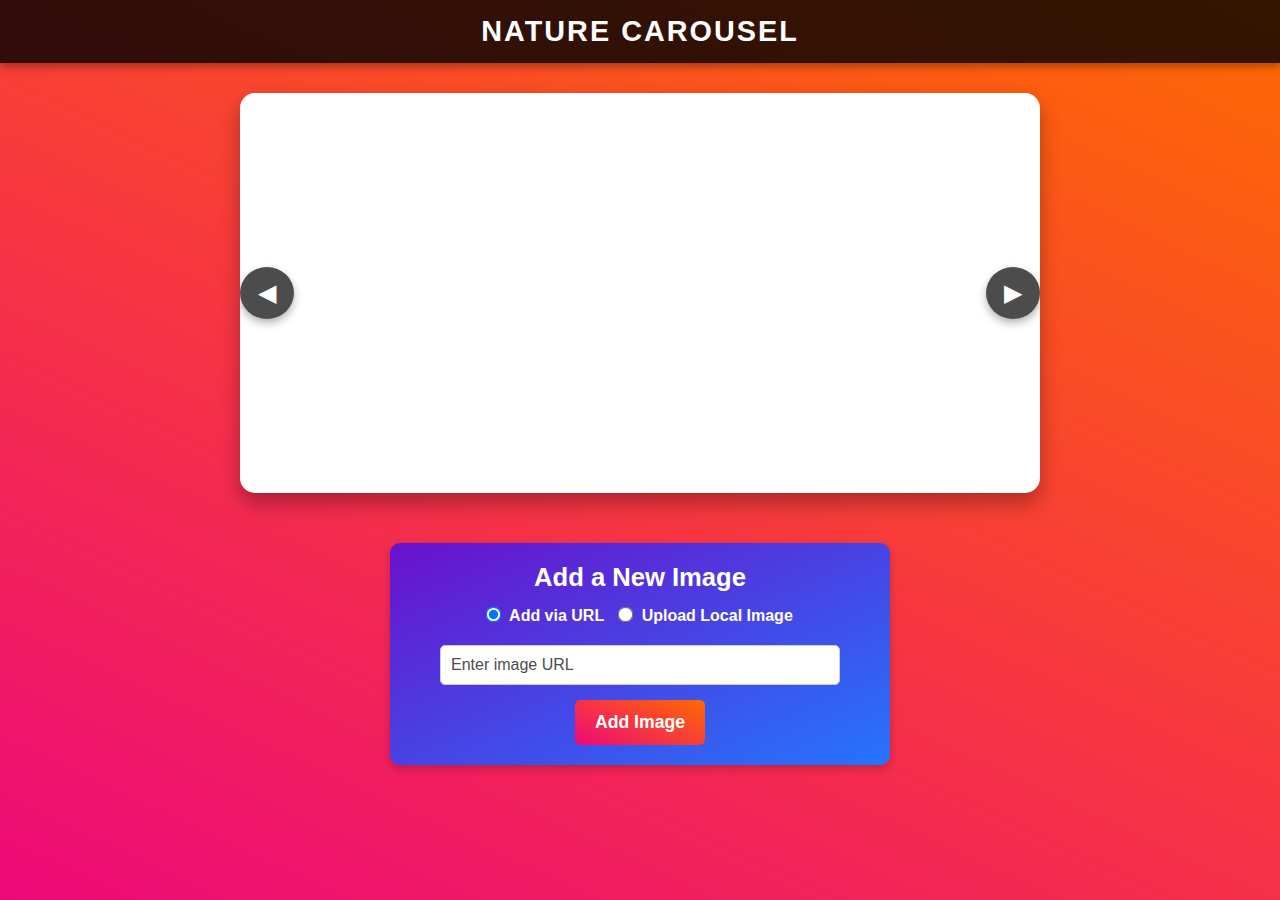
<file: Task-3/Image-Carousel/index.html>
<!DOCTYPE html>
<html lang="en">
  <head>
    <meta charset="UTF-8" />
    <meta name="viewport" content="width=device-width, initial-scale=1.0" />
    <title>Image Carousel</title>
    <link rel="stylesheet" href="./styles.css" />
  </head>
  <body>
    <header class="header">
      <nav class="navbar">
        <div class="logo">Nature Carousel</div>
      </nav>
    </header>

    <div class="carousel">
      <div class="controls">
        <button onclick="prevImage()">&#9664;</button>
        <button onclick="nextImage()">&#9654;</button>
      </div>
    </div>

    <div class="add-image">
      <h3>Add a New Image</h3>
      <div class="option-selector">
        <label>
          <input
            type="radio"
            name="image-source"
            value="url"
            checked
            onclick="toggleInput('url')" />
          Add via URL
        </label>
        <label>
          <input
            type="radio"
            name="image-source"
            value="local"
            onclick="toggleInput('local')" />
          Upload Local Image
        </label>
      </div>

      <div id="url-input">
        <input type="text" id="image-url" placeholder="Enter image URL" />
      </div>

      <div id="file-input" style="display: none">
        <input type="file" id="local-image" accept="image/*" />
      </div>

      <button class="addbtn" onclick="addImage()">Add Image</button>
    </div>

    <script src="./index.js"></script>
  </body>
</html>
</file>
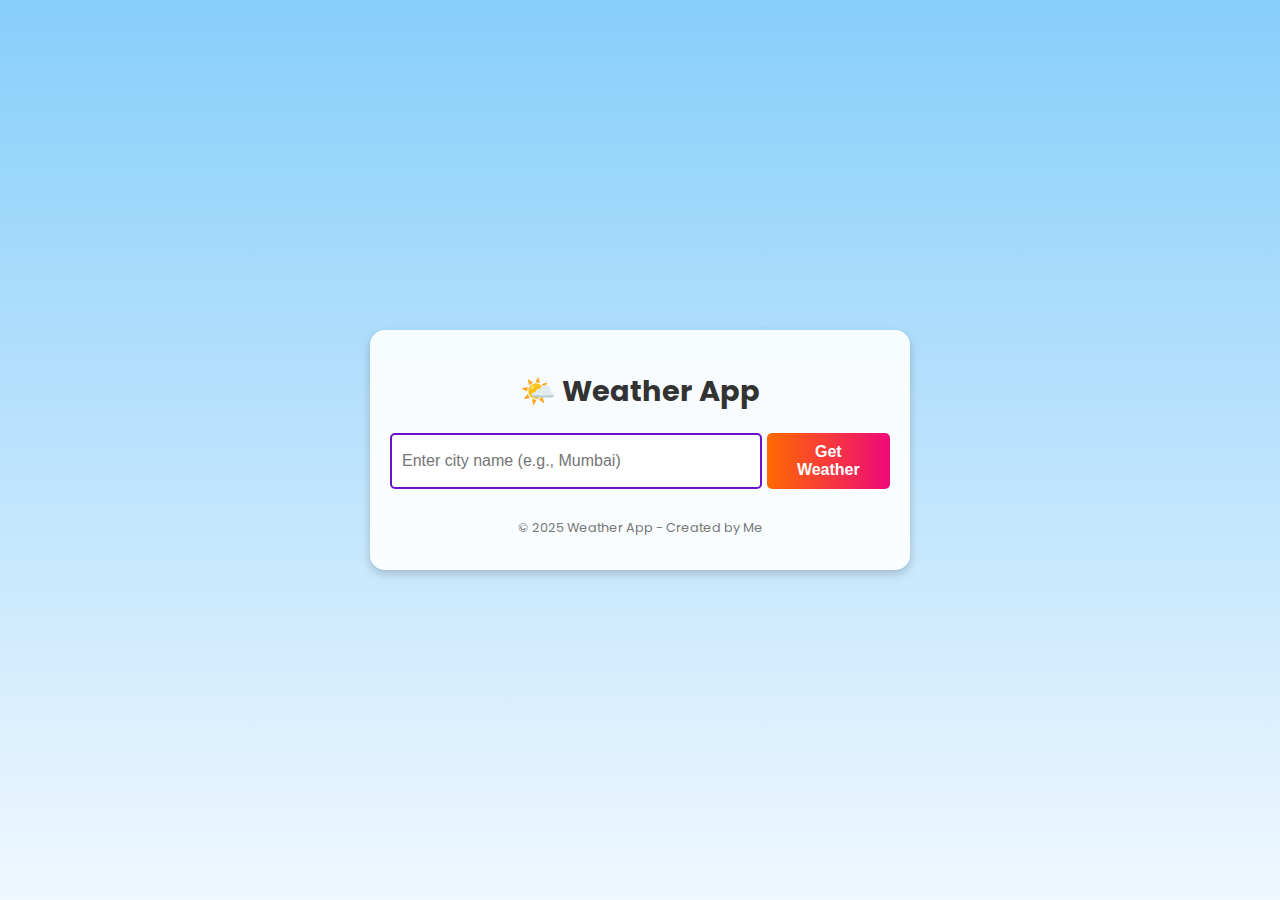
<file: Task-3/Weather-API/index.html>
<!DOCTYPE html>
<html lang="en">
  <head>
    <meta charset="UTF-8" />
    <meta name="viewport" content="width=device-width, initial-scale=1.0" />
    <title>Weather App</title>
    <link
      href="https://fonts.googleapis.com/css2?family=Poppins:wght@400;600&display=swap"
      rel="stylesheet" />
    <link rel="stylesheet" href="styles.css" />
  </head>
  <body>
    <div class="app-container">
      <header class="header">
        <h1>🌤️ Weather App</h1>
      </header>

      <main class="content">
        <form id="weather-form" class="weather-form">
          <input
            type="text"
            id="city-input"
            placeholder="Enter city name (e.g., Mumbai)"
            required />
          <button type="submit">Get Weather</button>
        </form>

        <div id="weather-display" class="weather-display"></div>
      </main>

      <footer class="footer">
        <p>&copy; 2025 Weather App - Created by Me</p>
      </footer>
    </div>

    <script src="index.js"></script>
  </body>
</html>
</file>
<file: Task-3/Image-Carousel/styles.css>
* {
  margin: 0;
  padding: 0;
  box-sizing: border-box;
}

body {
  font-family: "Arial", sans-serif;
  background: linear-gradient(25deg, #ee0979, #ff6a00);
  color: #fff;
  display: flex;
  flex-direction: column;
  align-items: center;
  min-height: 100vh;
}

.header {
  width: 100%;
  background-color: rgba(0, 0, 0, 0.8);
  position: sticky;
  top: 0;
  z-index: 10;
  box-shadow: 0 4px 8px rgba(0, 0, 0, 0.3);
}

.navbar {
  display: flex;
  justify-content: center;
  padding: 15px;
}

.logo {
  font-size: 1.8rem;
  font-weight: bold;
  color: #fff;
  text-transform: uppercase;
  letter-spacing: 2px;
}

.carousel {
  position: relative;
  width: 90%;
  max-width: 800px;
  height: 400px;
  overflow: hidden;
  margin: 30px auto;
  border-radius: 15px;
  box-shadow: 0 10px 20px rgba(0, 0, 0, 0.3);
  background-color: #fff;
}

.carousel img {
  width: 100%;
  height: 100%;
  object-fit: cover;
  display: none;
  transition: opacity 0.5s ease-in-out;
}

.carousel img.active {
  display: block;
  opacity: 1;
}

.controls {
  position: absolute;
  top: 50%;
  width: 100%;
  display: flex;
  justify-content: space-between;
  transform: translateY(-50%);
}

.controls button {
  background-color: rgba(0, 0, 0, 0.7);
  border: none;
  color: #fff;
  font-size: 24px;
  padding: 12px 18px;
  cursor: pointer;
  border-radius: 50%;
  box-shadow: 0 4px 8px rgba(0, 0, 0, 0.3);
  transition: transform 0.3s ease, background-color 0.3s ease;
}

.controls button:hover {
  background-color: #6a11cb;
  transform: scale(1.2);
}

.add-image {
  width: 90%;
  max-width: 500px;
  margin: 20px auto;
  padding: 20px;
  background: linear-gradient(to bottom right, #6a11cb, #2575fc);
  color: #333;
  border-radius: 10px;
  box-shadow: 0 4px 8px rgba(0, 0, 0, 0.2);
  text-align: center;
}

.add-image h3 {
  font-size: 1.6rem;
  font-weight: bold;
  color: #ffffff;
  margin-bottom: 15px;
}

.option-selector {
  display: flex;
  justify-content: center;
  gap: 15px;
  margin-bottom: 20px;
}

.option-selector label {
  font-size: 1rem;
  font-weight: bold;
  color: #ffffff;
  cursor: pointer;
}

.option-selector input[type="radio"] {
  margin-right: 5px;
  transform: scale(1.2);
  cursor: pointer;
}

#url-input,
#file-input {
  display: flex;
  flex-direction: column;
  align-items: center;
  width: 100%;
  margin-bottom: 15px;
}

#url-input label,
#file-input label {
  font-size: 1rem;
  font-weight: bold;
  color: #ffffff;
  margin-bottom: 8px;
}

input[type="text"],
input[type="file"] {
  width: 100%;
  max-width: 400px;
  padding: 10px;
  border: 1px solid #ccc;
  border-radius: 5px;
  font-size: 1rem;
  background-color: white;
  
}

input[type="text"]::placeholder {
  color: #4d4d4d;
}

.addbtn {
  background: linear-gradient(25deg, #ee0979, #ff6a00);
  color: white;
  border: none;
  padding: 12px 20px;
  font-size: 1.1rem;
  font-weight: bold;
  border-radius: 5px;
  cursor: pointer;
  transition: background-color 0.3s ease, transform 0.3s ease;
}

button:hover {
  transform: scale(1);
}

.carousel img {
  display: none;
  width: 100%;
  height: auto;
  object-fit: cover;
  transition: opacity 0.5s ease-in-out;
}

.carousel img.active {
  display: block;
  opacity: 1;
}

@media (max-width: 600px) {
  .carousel {
    height: 300px;
  }

  .controls button {
    padding: 10px 15px;
    font-size: 20px;
  }

  .add-image {
    padding: 15px;
  }

  input[type="text"],
  input[type="file"],
  button {
    width: 100%;
  }
}
</file>
<file: Task-3/Weather-API/styles.css>
body {
  font-family: "Poppins", sans-serif;
  margin: 0;
  padding: 0;
  background: linear-gradient(to bottom, #87cefa, #f0f8ff);
  display: flex;
  justify-content: center;
  align-items: center;
  height: 100vh;
}

.app-container {
  text-align: center;
  background: rgba(255, 255, 255, 0.9);
  box-shadow: 0 4px 10px rgba(0, 0, 0, 0.2);
  border-radius: 15px;
  padding: 20px;
  width: 90%;
  max-width: 500px;
}

.header {
  margin-bottom: 20px;
}

.header h1 {
  font-size: 1.8rem;
  color: #333;
}

.weather-form {
  display: flex;
  justify-content: center;
  margin-bottom: 20px;
}

.weather-form input {
  padding: 10px;
  border: 2px solid #6a11cb;
  border-radius: 5px;
  width: 70%;
  font-size: 1rem;
}

.weather-form button {
  padding: 10px 15px;
  background: linear-gradient(90deg, #ff6a00, #ee0979);
  border: none;
  color: white;
  font-size: 1rem;
  font-weight: bold;
  border-radius: 5px;
  cursor: pointer;
  margin-left: 5px;
}

.weather-form button:hover {
  background: linear-gradient(90deg, #ee0979, #ff6a00);
}

.weather-display {
  margin-top: 20px;
}

.weather-card {
  background: rgba(255, 255, 255, 0.9);
  border-radius: 10px;
  padding: 20px;
  box-shadow: 0 4px 8px rgba(0, 0, 0, 0.2);
  text-align: center;
}

.weather-card h2 {
  font-size: 1.5rem;
  color: #333;
}

.weather-card p {
  font-size: 1rem;
  margin: 5px 0;
  color: #555;
}

.weather-icon {
  font-size: 3rem;
  margin: 15px 0;
}

.footer {
  margin-top: 30px;
  font-size: 0.8rem;
  color: #777;
}

body.sunny {
  background: linear-gradient(to bottom, #f7b733, #fc4a1a);
}

body.cloudy {
  background: linear-gradient(to bottom, #d3cce3, #e9e4f0);
}

body.rainy {
  background: linear-gradient(to bottom, #5f2c82, #49a09d);
}

body.snowy {
  background: linear-gradient(to bottom, #83a4d4, #b6fbff);
}
</file>
